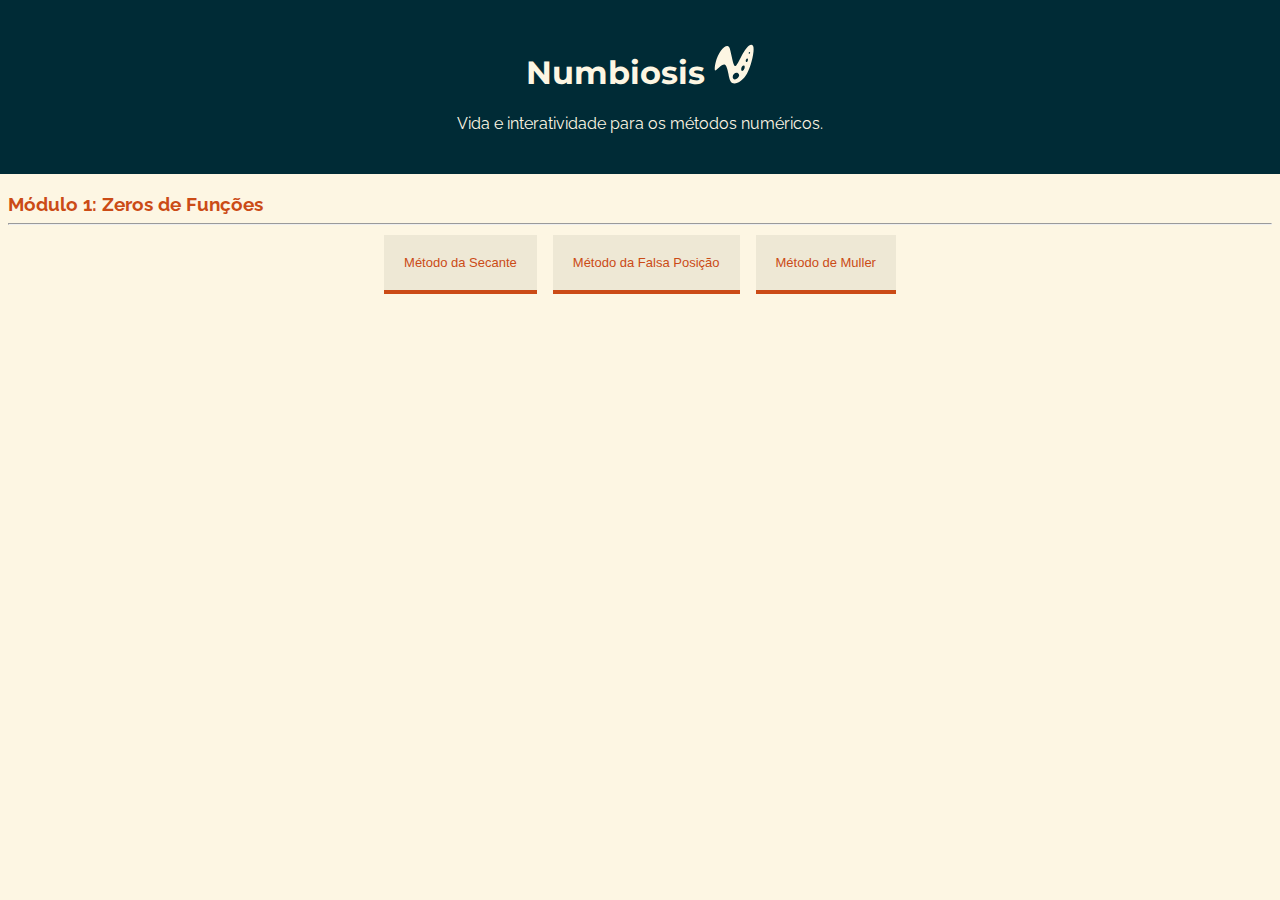
<file: index.html>
<!doctype html>
<html>
	<head>
		<meta http-equiv="X-UA-Compatible" content="IE=edge">
		<meta charset="UTF-8">
		<link rel="stylesheet" type="text/css" href="static/css/style.css">
		<link href="https://fonts.googleapis.com/css?family=Montserrat|Raleway" rel="stylesheet"> 
	</head>
	<body>
		<header>
			<h1 style="color: #fdf6e3; text-align:center;">Numbiosis <img src="static/img/numbiosis.svg" style="width:40px;height:40px"></h1>
			<p style="color: #fdf6e3; text-align:center; font-family: 'Raleway', sans-serif;">Vida e interatividade para os métodos numéricos.</h2>
		</header>

		<h3>Módulo 1: Zeros de Funções</h3>
		<hr>

		<div class="flex-container">
			<a href="static/html/secante.html"><button type="button" class="main-menu">
				Método da Secante
			</button></a>

			<a href="static/html/falsa_posicao.html"><button type="button" class="main-menu">
				Método da Falsa Posição
			</button></a>

			<a href="static/html/muller.html"><button type="button" class="main-menu">
				Método de Muller
			</button></a>
		</div>
	</body>
</html>
</file>
<file: static/css/style.css>
header {
	background-color: #002b36;
	padding: 25px 50px 25px 50px;
	margin: -10px -10px 0px -10px;
}

body {
	background-color: #fdf6e3;
}

h1 {
	position: relative;
	font-family: 'Montserrat', sans-serif;
}

h2 {
	font-family: 'Raleway', sans-serif;
}

h3 {
	font-family: 'Raleway', sans-serif;
	color: #cb4b16;
	margin-bottom: 2px;
}

p {
	font-family: 'Raleway', sans-serif;
	text-align: center;
}

label {
	position: absolute;
	padding-top: 4px;
	left: 10px;
	font-family: 'Raleway', sans-serif;
	color: #073642;
}

input {
	padding: 5px 10px;
	position: absolute;
	right: 30px;
	font-family: 'Raleway', sans-serif;
	color: #073642;
}

hr {
	color: #eee8d5;
}

input {
	background-color: #eee8d5;
	color: #cb4b16;
	border-style: solid; 
	border-width: 2px;  
	border-color: #cb4b16;
}

button {
	-webkit-transition-duration: 0.4s;
	transition-duration: 0.4s;
	font-size: 13px;
	padding: 10px 10px;
	background-color: #eee8d5;
	color: #cb4b16;
	border-style: none none solid none; 
	border-width: 4px;  
	border-color: #cb4b16;
}

button:hover {
	background-color: #cb4b16;
	color: #eee8d5;
}

.flex-container {
	display: flex;
	justify-content: center;
	flex-wrap: wrap;
	align-content: space-around;
}

.main-menu {
	margin: 2px 8px;
	padding: 20px 20px;
}
</file>
